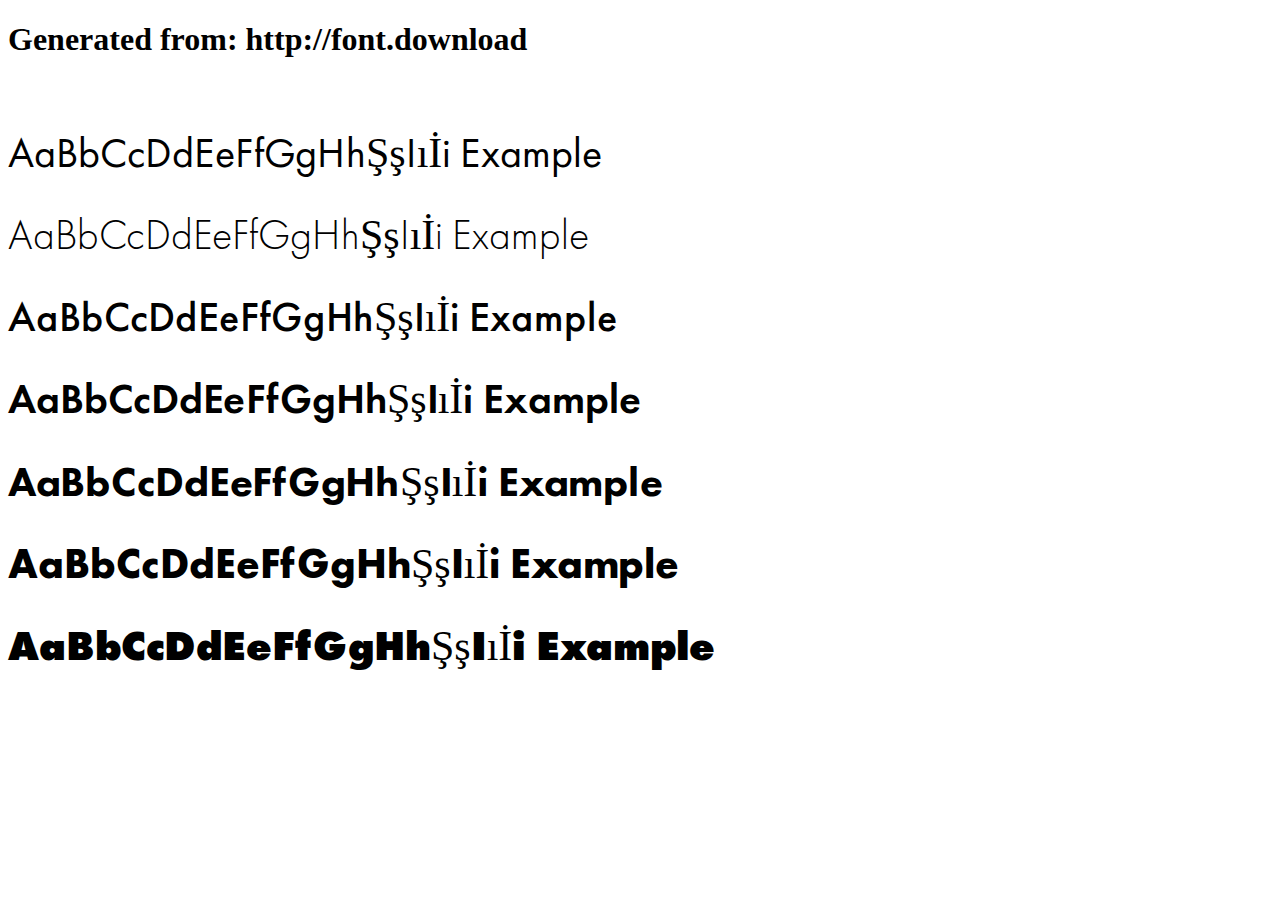
<file: Jerry Website/embed font/futura-pt-webfont/example.html>
<!DOCTYPE html>
<html xmlns="http://www.w3.org/1999/xhtml">
<head>
    <meta http-equiv="Content-Type" content="text/html; charset=utf-8"/>
    <link rel="stylesheet" type="text/css"
          href="style.css"/>
</head>

<body>

<h1>Generated from: http://font.download</h1><br/>
<h1 style="font-family:'Futura PT Book';font-weight:normal;font-size:42px">AaBbCcDdEeFfGgHhŞşIıİi Example</h1>
<h1 style="font-family:'Futura PT Light';font-weight:normal;font-size:42px">AaBbCcDdEeFfGgHhŞşIıİi Example</h1>
<h1 style="font-family:'Futura PT Medium';font-weight:normal;font-size:42px">AaBbCcDdEeFfGgHhŞşIıİi Example</h1>
<h1 style="font-family:'Futura PT Demi';font-weight:normal;font-size:42px">AaBbCcDdEeFfGgHhŞşIıİi Example</h1>
<h1 style="font-family:'Futura PT Heavy';font-weight:normal;font-size:42px">AaBbCcDdEeFfGgHhŞşIıİi Example</h1>
<h1 style="font-family:'Futura PT Bold';font-weight:normal;font-size:42px">AaBbCcDdEeFfGgHhŞşIıİi Example</h1>
<h1 style="font-family:'Futura PT Extra Bold';font-weight:normal;font-size:42px">AaBbCcDdEeFfGgHhŞşIıİi Example</h1>


</body>
</html>
</file>
<file: Jerry Website/embed font/futura-pt-webfont/style.css>
/* #### Generated By: http://font.download #### */

    @font-face {
    font-family: 'Futura PT Book';
    font-style: normal;
    font-weight: normal;
    src: local('Futura PT Book'), url('FuturaCyrillicBook.woff') format('woff');
    }
    

    @font-face {
    font-family: 'Futura PT Light';
    font-style: normal;
    font-weight: normal;
    src: local('Futura PT Light'), url('FuturaCyrillicLight.woff') format('woff');
    }
    

    @font-face {
    font-family: 'Futura PT Medium';
    font-style: normal;
    font-weight: normal;
    src: local('Futura PT Medium'), url('FuturaCyrillicMedium.woff') format('woff');
    }
    

    @font-face {
    font-family: 'Futura PT Demi';
    font-style: normal;
    font-weight: normal;
    src: local('Futura PT Demi'), url('FuturaCyrillicDemi.woff') format('woff');
    }
    

    @font-face {
    font-family: 'Futura PT Heavy';
    font-style: normal;
    font-weight: normal;
    src: local('Futura PT Heavy'), url('FuturaCyrillicHeavy.woff') format('woff');
    }
    

    @font-face {
    font-family: 'Futura PT Bold';
    font-style: normal;
    font-weight: normal;
    src: local('Futura PT Bold'), url('FuturaCyrillicBold.woff') format('woff');
    }
    

    @font-face {
    font-family: 'Futura PT Extra Bold';
    font-style: normal;
    font-weight: normal;
    src: local('Futura PT Extra Bold'), url('FuturaCyrillicExtraBold.woff') format('woff');
    }
</file>
